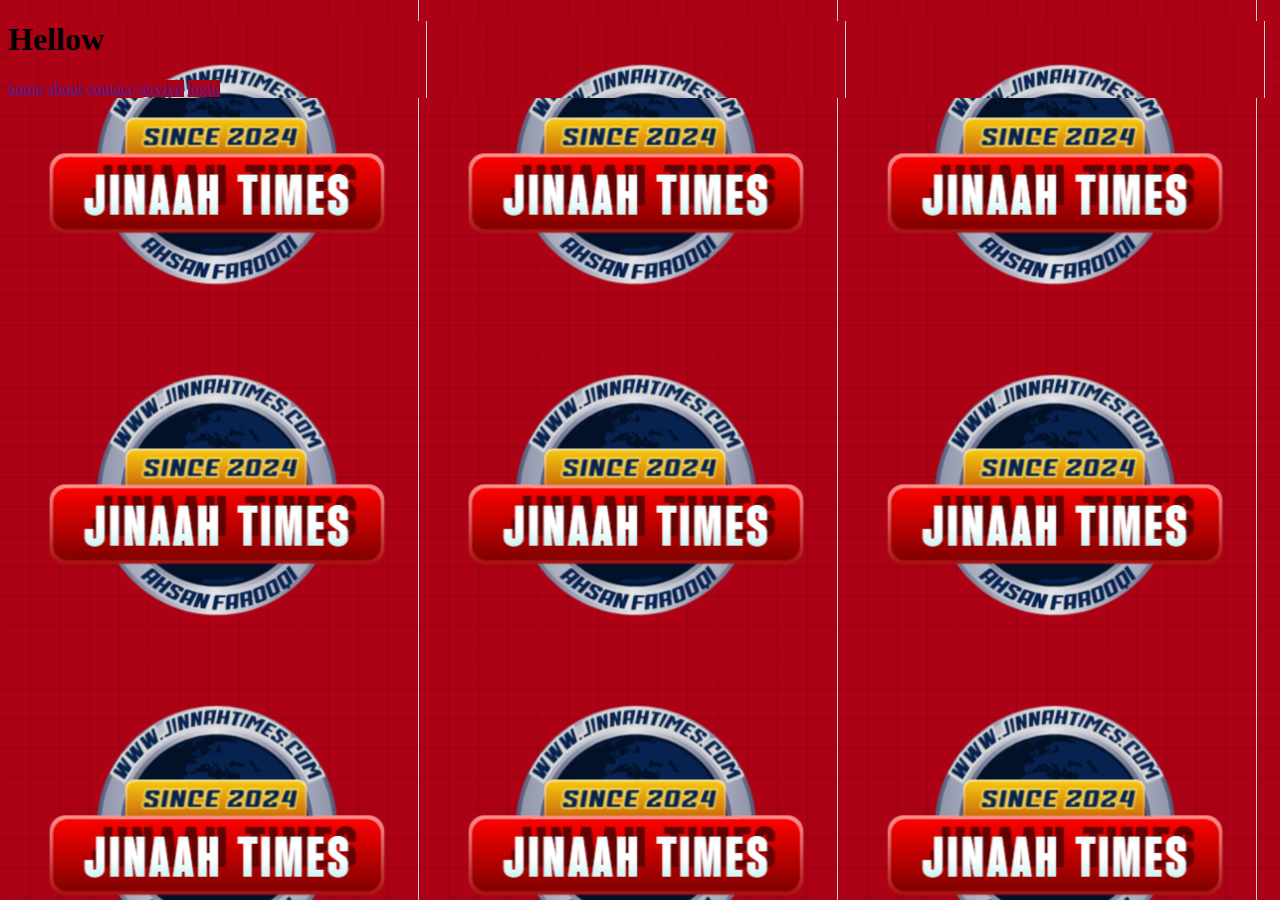
<file: surprised jinnah/umer.html>
<!DOCTYPE html>
<html lang="en">
<head>
    <meta charset="UTF-8">
    <meta name="viewport" content="width=device-width, initial-scale=1.0">
    <title>Document</title>
    <style>
    /* *{
     background-image:url();   
     background-position: center;
background-repeat: no-repeat;
height: 100vh;
width: 100%;

position: relative;
background-size: cover;
overflow: hidden;
    } */
*{
       background-image:url(Screenshot\ 2025-09-13\ 083237.png);  
}
</style>
</head>

<body>
   <h1>Hellow</h1>
   <a href="">home</a>
   <a href="">about</a>
   <a href="">contact</a>
   <a href="">servive</a>
   <a href="">login</a>
    




</body>
</html>
</file>
